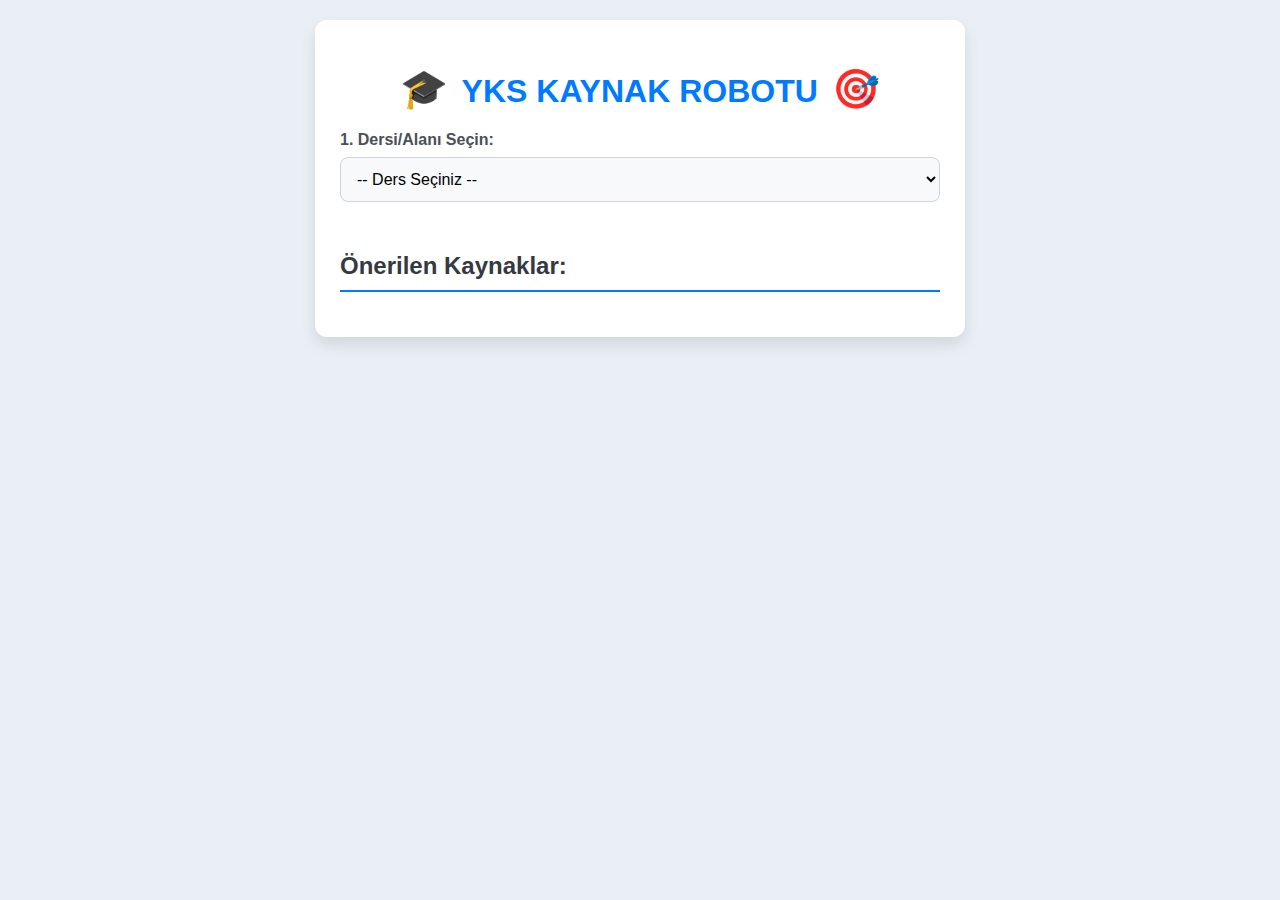
<file: index.htm>
<!DOCTYPE html>
<html lang="tr">
<head>
    <meta charset="UTF-8">
    <meta name="viewport" content="width=device-width, initial-scale=1.0">
    <title>YKS KAYNAK ROBOTU ,Furkan POLAT</title>
    <link rel="stylesheet" href="style.css"> 
</head>
<body>
    <div class="container">
        <h1><span class="icon">🎓</span> YKS KAYNAK ROBOTU <span class="icon">🎯</span></h1>
        
        <label for="ders-secim">1. Dersi/Alanı Seçin:</label>
        <select id="ders-secim"> 
            <option value="">-- Ders Seçiniz --</option>
        </select>

        <label for="seviye-secim" id="seviye-etiketi" style="display: none;">2. Seviyeyi Seçin:</label>
        <select id="seviye-secim" style="display: none;">
            <option value="">-- Seviye Seçiniz --</option>
        </select>

        <h2>Önerilen Kaynaklar:</h2>
        <ul id="kaynak-listesi">
        </ul>
    </div>
    
    <script src="script.js"></script> 
</body>

</html>
</file>
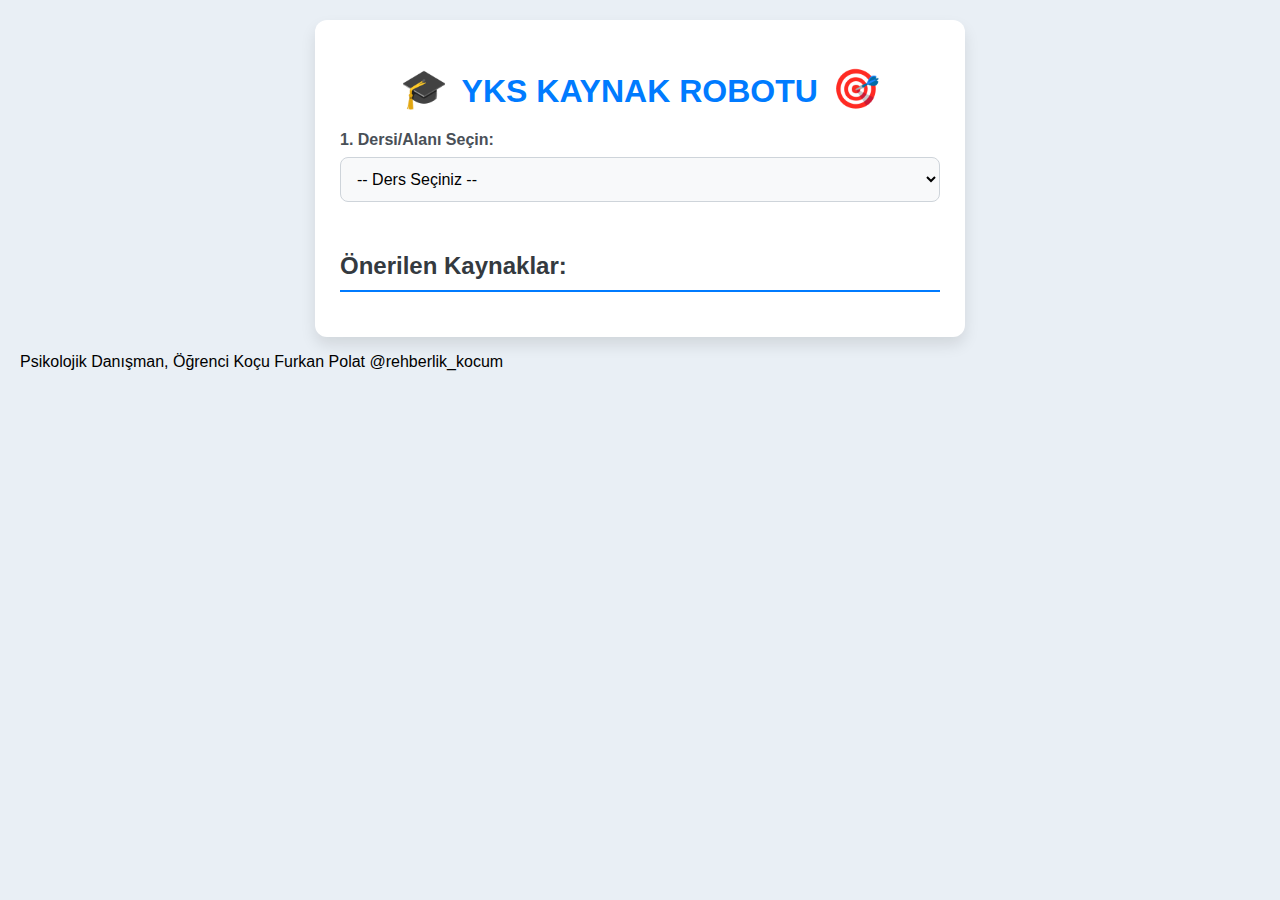
<file: index.html>
<!DOCTYPE html>
<html lang="tr">
<head>
    <meta charset="UTF-8">
    <meta name="viewport" content="width=device-width, initial-scale=1.0">
    <title>YKS KAYNAK ROBOTU</title>
    <link rel="stylesheet" href="style.css"> 
    <link rel="icon" href="data:image/svg+xml,<svg xmlns=%22http://www.w3.org/2000/svg%22 viewBox=%220 0 100 100%22><text y=%22.9em%22 font-size=%2290%22>📖</text></svg>">
</head>
<body>
    <div class="container">
        <h1><span class="icon">🎓</span> YKS KAYNAK ROBOTU <span class="icon">🎯</span></h1>
        
        <label for="ders-secim">1. Dersi/Alanı Seçin:</label>
        <select id="ders-secim"> 
            <option value="">-- Ders Seçiniz --</option>
        </select>

        <label for="seviye-secim" id="seviye-etiketi" style="display: none;">2. Seviyeyi Seçin:</label>
        <select id="seviye-secim" style="display: none;">
            <option value="">-- Seviye Seçiniz --</option>
        </select>

        <h2>Önerilen Kaynaklar:</h2>
        <ul id="kaynak-listesi">
        </ul>
    </div>
    
    <script src="script.js"></script> 
</body>
 <footer>
    <p>Psikolojik Danışman, Öğrenci Koçu Furkan Polat @rehberlik_kocum</p>
</footer>
</html>
</file>
<file: style.css>
/* Genel Ayarlar */
body {
    font-family: 'Segoe UI', Tahoma, Geneva, Verdana, sans-serif;
    margin: 0;
    padding: 20px;
    background-color: #e9eff5; /* Açık mavi/gri arka plan */
}

/* Uygulama Ana Konteyneri */
.container {
    max-width: 600px;
    margin: 0 auto;
    background: #ffffff;
    padding: 25px;
    border-radius: 12px;
    box-shadow: 0 8px 15px rgba(0, 0, 0, 0.1);
}

/* Başlıklar */
h1 {
    color: #007bff; /* Mavi Başlık */
    text-align: center;
    margin-bottom: 20px;
}

/* Başlık İkonları */
.icon {
    font-size: 1.2em; /* İkon boyutunu artır */
    color: #28a745; /* Yeşil renk ver */
    margin: 0 5px;
}

h2 {
    color: #343a40; /* Koyu Gri Başlık */
    border-bottom: 2px solid #007bff; /* Mavi Çizgi */
    padding-bottom: 10px;
    margin-top: 30px;
}

/* Etiketler */
label {
    display: block;
    margin-top: 15px;
    margin-bottom: 8px;
    font-weight: bold;
    color: #495057; 
}

/* Seçim Kutuları (Select) */
select {
    width: 100%;
    padding: 12px;
    margin-bottom: 20px;
    border-radius: 8px;
    border: 1px solid #ced4da;
    box-sizing: border-box; 
    font-size: 16px;
    background-color: #f8f9fa; /* Hafif Gri Arka Plan */
    transition: border-color 0.3s;
}

select:focus {
    border-color: #007bff; /* Odaklanınca Mavi Çerçeve */
    outline: none;
}

/* Kaynak Listesi */
#kaynak-listesi {
    list-style-type: none;
    padding: 0;
}

/* Tüm Kaynak Öğeleri İçin Ortak Stil */
#kaynak-listesi li {
    margin-bottom: 10px;
    padding: 15px;
    border-radius: 8px;
    font-size: 15px;
    box-shadow: 0 1px 3px rgba(0, 0, 0, 0.05);
}

/* Kolay Seviye (TEMEL DÜZEY): Yeşil Vurgu */
.kolay-kaynak {
    background-color: #e6f9e6; 
    border-left: 5px solid #28a745; /* Yeşil çizgi */
}

/* Orta Seviye (ORTA DÜZEY): Mavi Vurgu */
.orta-kaynak {
    background-color: #e9f7ff; 
    border-left: 5px solid #007bff; /* Mavi çizgi */
}

/* Zor Seviye (İLERİ DÜZEY): Kırmızı Vurgu */
.zor-kaynak {
    background-color: #fcebeb; 
    border-left: 5px solid #dc3545; /* Kırmızı çizgi */
}

/* Kaynak Listesindeki Emojilerin Stili */
.list-emoji {
    margin-right: 8px;
    font-size: 1.1em;
}

/* İmza (Footer) Stili */
#footer-imza {
    text-align: center;
    margin-top: 40px;
    padding: 20px 0;
    font-size: 14px;
    color: #6c757d; 
    border-top: 1px solid #dee2e6; 
    background-color: #f8f9fa; 
}

#footer-imza p {
    margin: 5px 0;

}/* İmza (Footer) Stili */
#footer-imza {
    text-align: center;
    margin-top: 40px;
    padding: 20px 0;
    font-size: 14px;
    color: #6c757d; 
    border-top: 1px solid #dee2e6; 
    background-color: #f8f9fa; 
}

/* İmza (Footer) Stili */
#footer-imza {
    text-align: center;
    margin-top: 40px;
    padding: 20px 0;
    font-size: 14px;
    color: #6c757d; 
    border-top: 1px solid #dee2e6; 
    background-color: #f8f9fa; 
}

#footer-imza p {
    margin: 5px 0;
}
</file>
